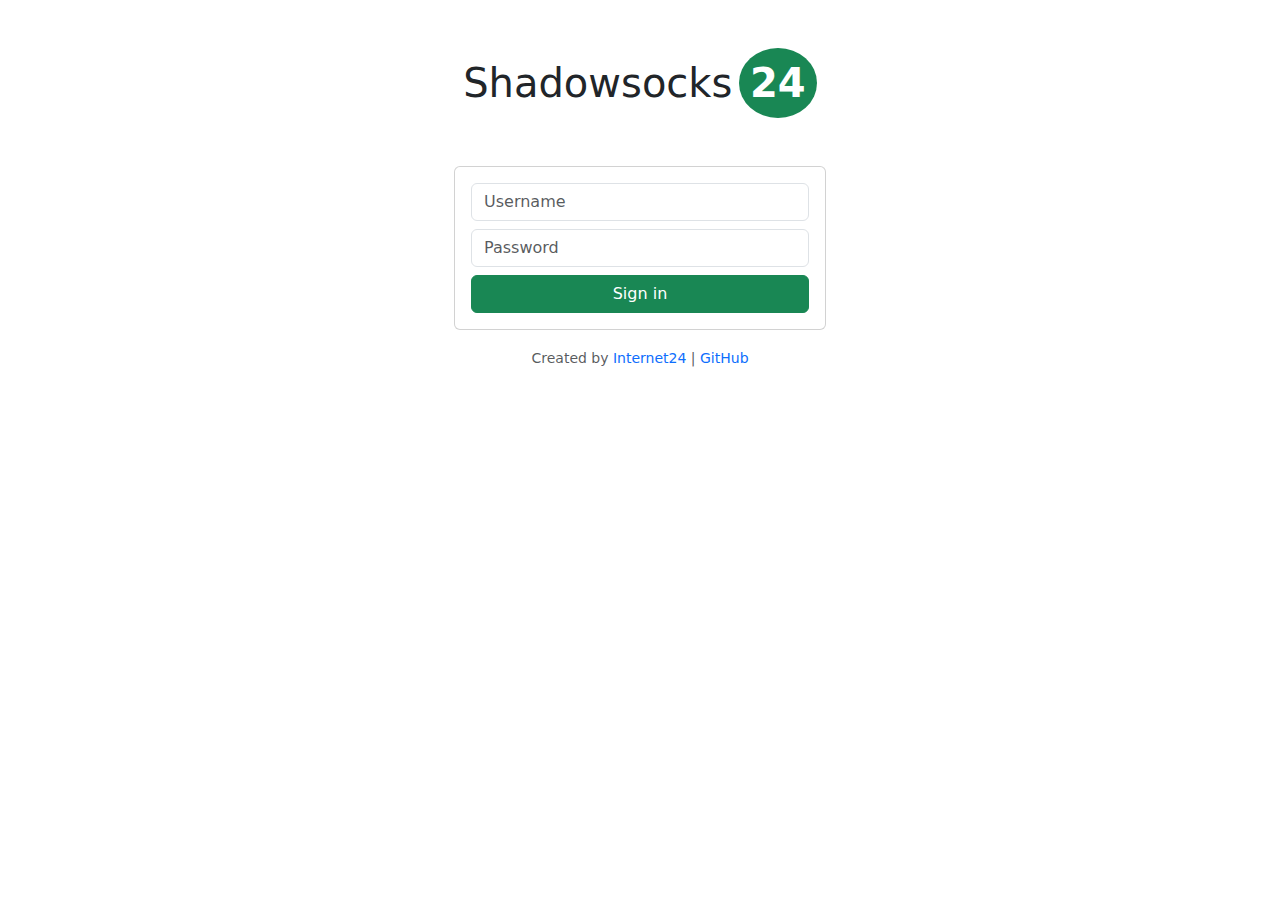
<file: web/index.html>
<!doctype html>
<html lang="en">
<head>
    <meta charset="utf-8">
    <meta name="viewport" content="width=device-width, initial-scale=1">
    <title>Sign in | Shadowsocks24</title>
    <link rel="stylesheet" href="third_party/bootstrap-5.3.0/css/bootstrap.min.css">
    <link rel="stylesheet" href="css/style.css">
    <link rel="icon" href="favicon.ico">
    <link rel="apple-touch-icon" href="favicon.ico">
</head>
<body>

<div class="container py-5 text-center">
    <div class="col col-md-6 col-lg-4 offset-md-3 offset-lg-4">
        <h1>Shadowsocks<span>24</span></h1>
        <div class="card mt-5">
            <div class="card-body text-start">
                <div class="d-grid gap-2">
                    <input type="text" class="form-control" id="username" placeholder="Username" title="Username">
                    <input type="password" class="form-control" id="password" placeholder="Password" title="Password">
                    <input type="button" class="btn btn-success d-block" id="sign-in" value="Sign in">
                </div>
            </div>
        </div>
        <div class="text-muted mt-3">
            <small>
                Created by <a href="https://internet24.github.com" class="text-decoration-none">Internet24</a> |
                <a href="https://github.com/internet24/shadowsocks24" class="text-decoration-none">GitHub</a>
            </small>
        </div>
    </div>
</div>

<script src="third_party/jquery-3.6.3.min.js"></script>
<script src="third_party/bootstrap-5.3.0/js/bootstrap.min.js"></script>
<script src="js/scripts.js"></script>
<script>
    jQuery(function () {
        if (localStorage.getItem("token") != null) {
            window.location = "keys.html"
        }

        $('#sign-in').click(function () {
            let me = $(this)
            me.val('Processing...')
            me.attr('disabled', true)

            $.ajax({
                data: JSON.stringify({
                    "username": $("#username").val(),
                    "password": $("#password").val(),
                }),
                dataType: 'json',
                success: function (response) {
                    localStorage.setItem("token", response['token'])
                    window.location = "keys.html"
                },
                error: function (response) {
                    if (response.status === 401) {
                        me.val('Unauthorized :(')
                    } else {
                        console.log(response)
                        me.val('Internal error!')
                    }

                    setTimeout(function () {
                        me.val('Sign in')
                        me.attr('disabled', false)
                    }, 1500)
                },
                processData: true,
                type: 'POST',
                url: '/v1/sign-in'
            });
        })
    })
</script>

</body>
</html>
</file>
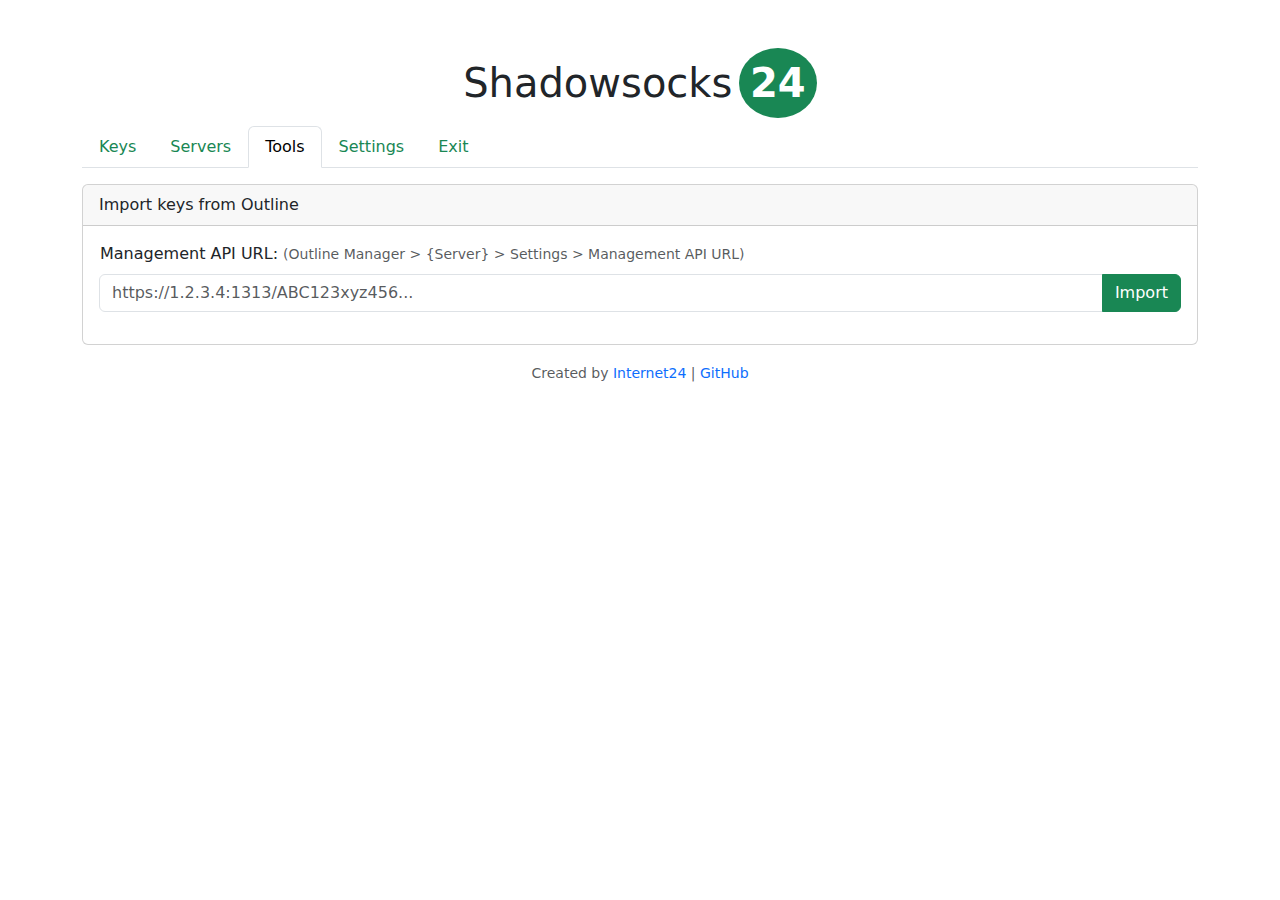
<file: web/tools.html>
<!doctype html>
<html lang="en">
<head>
    <meta charset="utf-8">
    <meta name="viewport" content="width=device-width, initial-scale=1">
    <title>Tools | Shadowsocks24</title>
    <link rel="stylesheet" href="third_party/bootstrap-5.3.0/css/bootstrap.min.css">
    <link rel="stylesheet" href="third_party/tabulator-5.4.3/dist/css/tabulator.min.css">
    <link rel="stylesheet" href="third_party/tabulator-5.4.3/dist/css/tabulator_semanticui.min.css">
    <link rel="stylesheet" href="css/style.css">
    <link rel="icon" href="favicon.ico">
    <link rel="apple-touch-icon" href="favicon.ico">
</head>
<body>

<div class="container py-5 text-center">
    <div class="col">
        <h1>Shadowsocks<span>24</span></h1>

        <ul class="nav nav-tabs mb-3">
            <li class="nav-item">
                <a class="nav-link" href="keys.html">Keys</a>
            </li>
            <li class="nav-item">
                <a class="nav-link" href="servers.html">Servers</a>
            </li>
            <li class="nav-item">
                <a class="nav-link active" aria-current="page" href="tools.html">Tools</a>
            </li>
            <li class="nav-item">
                <a class="nav-link" href="settings.html">Settings</a>
            </li>
            <li class="nav-item">
                <a class="nav-link" href="#" id="sign-out">Exit</a>
            </li>
        </ul>

        <div class="card text-start">
            <div class="card-header">Import keys from Outline</div>
            <div class="card-body">
                <label for="outline-url" class="form-label" style="padding-left: 1px">
                    Management API URL:
                    <small class="text-muted">(Outline Manager > {Server} > Settings > Management API URL)</small>
                </label>
                <div class="input-group mb-3">
                    <input type="text" class="form-control" id="outline-url"
                           placeholder="https://1.2.3.4:1313/ABC123xyz456..."
                           aria-describedby="outline-btn">
                    <button class="btn btn-success" type="button" id="outline-btn">Import</button>
                </div>
            </div>
        </div>

        <div class="text-muted mt-3">
            <small>
                Created by <a href="https://internet24.github.com" class="text-decoration-none">Internet24</a> |
                <a href="https://github.com/internet24/shadowsocks24" class="text-decoration-none">GitHub</a>
            </small>
        </div>
    </div>
</div>

<script src="third_party/jquery-3.6.3.min.js"></script>
<script src="third_party/bootstrap-5.3.0/js/bootstrap.min.js"></script>
<script src="third_party/tabulator-5.4.3/dist/js/tabulator.min.js"></script>
<script src="js/scripts.js"></script>
<script>
    $("#outline-btn").click(function () {
        let me = $(this)
        me.attr('disabled', true)
        me.val('Processing...')

        $.ajax({
            data: JSON.stringify({"url": $("#outline-url").val()}),
            dataType: 'json',
            success: function () {
                window.location = "keys.html"
            },
            error: function (response) {
                checkAuth(response)
                console.log(response)
                me.val('Internal error!')
                setTimeout(function () {
                    me.val('Import')
                    me.attr('disabled', false)
                }, 1500)
            },
            processData: true,
            type: 'POST',
            url: '/v1/tools/outline-import'
        });

    })
</script>

</body>
</html>
</file>
<file: web/css/style.css>
h1 span {
    background: #198754;
    font-weight: bold;
    color: white;
    display: inline-block;
    border-radius: 50%;
    margin-left: 0.4rem;
    padding: 0.7rem;
}

.nav-link:not(.active) {
    color: #198754 !important;
}
</file>
<file: web/third_party/tabulator-5.4.3/dist/css/tabulator.min.css>
.tabulator{position:relative;border:1px solid #999;background-color:#888;font-size:14px;text-align:left;overflow:hidden;-webkit-transform:translateZ(0);-moz-transform:translateZ(0);-ms-transform:translateZ(0);-o-transform:translateZ(0);transform:translateZ(0)}.tabulator[tabulator-layout=fitDataFill] .tabulator-tableholder .tabulator-table{min-width:100%}.tabulator[tabulator-layout=fitDataTable]{display:inline-block}.tabulator.tabulator-block-select{user-select:none}.tabulator .tabulator-header{position:relative;box-sizing:border-box;width:100%;border-bottom:1px solid #999;background-color:#e6e6e6;color:#555;font-weight:700;white-space:nowrap;overflow:hidden;-moz-user-select:none;-khtml-user-select:none;-webkit-user-select:none;-o-user-select:none}.tabulator .tabulator-header.tabulator-header-hidden{display:none}.tabulator .tabulator-header .tabulator-header-contents{position:relative;overflow:hidden}.tabulator .tabulator-header .tabulator-header-contents .tabulator-headers{display:inline-block}.tabulator .tabulator-header .tabulator-col{display:inline-flex;position:relative;box-sizing:border-box;flex-direction:column;justify-content:flex-start;border-right:1px solid #aaa;background:#e6e6e6;text-align:left;vertical-align:bottom;overflow:hidden}.tabulator .tabulator-header .tabulator-col.tabulator-moving{position:absolute;border:1px solid #999;background:#cdcdcd;pointer-events:none}.tabulator .tabulator-header .tabulator-col .tabulator-col-content{box-sizing:border-box;position:relative;padding:4px}.tabulator .tabulator-header .tabulator-col .tabulator-col-content .tabulator-header-popup-button{padding:0 8px}.tabulator .tabulator-header .tabulator-col .tabulator-col-content .tabulator-header-popup-button:hover{cursor:pointer;opacity:.6}.tabulator .tabulator-header .tabulator-col .tabulator-col-content .tabulator-col-title-holder{position:relative}.tabulator .tabulator-header .tabulator-col .tabulator-col-content .tabulator-col-title{box-sizing:border-box;width:100%;white-space:nowrap;overflow:hidden;text-overflow:ellipsis;vertical-align:bottom}.tabulator .tabulator-header .tabulator-col .tabulator-col-content .tabulator-col-title.tabulator-col-title-wrap{white-space:normal;text-overflow:clip}.tabulator .tabulator-header .tabulator-col .tabulator-col-content .tabulator-col-title .tabulator-title-editor{box-sizing:border-box;width:100%;border:1px solid #999;padding:1px;background:#fff}.tabulator .tabulator-header .tabulator-col .tabulator-col-content .tabulator-col-title .tabulator-header-popup-button+.tabulator-title-editor{width:calc(100% - 22px)}.tabulator .tabulator-header .tabulator-col .tabulator-col-content .tabulator-col-sorter{display:flex;align-items:center;position:absolute;top:0;bottom:0;right:4px}.tabulator .tabulator-header .tabulator-col .tabulator-col-content .tabulator-col-sorter .tabulator-arrow{width:0;height:0;border-left:6px solid transparent;border-right:6px solid transparent;border-bottom:6px solid #bbb}.tabulator .tabulator-header .tabulator-col.tabulator-col-group .tabulator-col-group-cols{position:relative;display:flex;border-top:1px solid #aaa;overflow:hidden;margin-right:-1px}.tabulator .tabulator-header .tabulator-col .tabulator-header-filter{position:relative;box-sizing:border-box;margin-top:2px;width:100%;text-align:center}.tabulator .tabulator-header .tabulator-col .tabulator-header-filter textarea{height:auto!important}.tabulator .tabulator-header .tabulator-col .tabulator-header-filter svg{margin-top:3px}.tabulator .tabulator-header .tabulator-col .tabulator-header-filter input::-ms-clear{width:0;height:0}.tabulator .tabulator-header .tabulator-col.tabulator-sortable .tabulator-col-title{padding-right:25px}.tabulator .tabulator-header .tabulator-col.tabulator-sortable.tabulator-col-sorter-element:hover{cursor:pointer;background-color:#cdcdcd}.tabulator .tabulator-header .tabulator-col.tabulator-sortable[aria-sort=none] .tabulator-col-content .tabulator-col-sorter{color:#bbb}.tabulator .tabulator-header .tabulator-col.tabulator-sortable[aria-sort=none] .tabulator-col-content .tabulator-col-sorter.tabulator-col-sorter-element .tabulator-arrow:hover{cursor:pointer;border-bottom:6px solid #555}.tabulator .tabulator-header .tabulator-col.tabulator-sortable[aria-sort=none] .tabulator-col-content .tabulator-col-sorter .tabulator-arrow{border-top:none;border-bottom:6px solid #bbb}.tabulator .tabulator-header .tabulator-col.tabulator-sortable[aria-sort=ascending] .tabulator-col-content .tabulator-col-sorter{color:#666}.tabulator .tabulator-header .tabulator-col.tabulator-sortable[aria-sort=ascending] .tabulator-col-content .tabulator-col-sorter.tabulator-col-sorter-element .tabulator-arrow:hover{cursor:pointer;border-bottom:6px solid #555}.tabulator .tabulator-header .tabulator-col.tabulator-sortable[aria-sort=ascending] .tabulator-col-content .tabulator-col-sorter .tabulator-arrow{border-top:none;border-bottom:6px solid #666}.tabulator .tabulator-header .tabulator-col.tabulator-sortable[aria-sort=descending] .tabulator-col-content .tabulator-col-sorter{color:#666}.tabulator .tabulator-header .tabulator-col.tabulator-sortable[aria-sort=descending] .tabulator-col-content .tabulator-col-sorter.tabulator-col-sorter-element .tabulator-arrow:hover{cursor:pointer;border-top:6px solid #555}.tabulator .tabulator-header .tabulator-col.tabulator-sortable[aria-sort=descending] .tabulator-col-content .tabulator-col-sorter .tabulator-arrow{border-bottom:none;border-top:6px solid #666;color:#666}.tabulator .tabulator-header .tabulator-col.tabulator-col-vertical .tabulator-col-content .tabulator-col-title{writing-mode:vertical-rl;text-orientation:mixed;display:flex;align-items:center;justify-content:center}.tabulator .tabulator-header .tabulator-col.tabulator-col-vertical.tabulator-col-vertical-flip .tabulator-col-title{transform:rotate(180deg)}.tabulator .tabulator-header .tabulator-col.tabulator-col-vertical.tabulator-sortable .tabulator-col-title{padding-right:0;padding-top:20px}.tabulator .tabulator-header .tabulator-col.tabulator-col-vertical.tabulator-sortable.tabulator-col-vertical-flip .tabulator-col-title{padding-right:0;padding-bottom:20px}.tabulator .tabulator-header .tabulator-col.tabulator-col-vertical.tabulator-sortable .tabulator-col-sorter{justify-content:center;left:0;right:0;top:4px;bottom:auto}.tabulator .tabulator-header .tabulator-frozen{position:sticky;left:0;z-index:10}.tabulator .tabulator-header .tabulator-frozen.tabulator-frozen-left{border-right:2px solid #aaa}.tabulator .tabulator-header .tabulator-frozen.tabulator-frozen-right{border-left:2px solid #aaa}.tabulator .tabulator-header .tabulator-calcs-holder{box-sizing:border-box;min-width:600%;background:#f3f3f3!important;border-top:1px solid #aaa;border-bottom:1px solid #aaa}.tabulator .tabulator-header .tabulator-calcs-holder .tabulator-row{background:#f3f3f3!important}.tabulator .tabulator-header .tabulator-calcs-holder .tabulator-row .tabulator-col-resize-handle{display:none}.tabulator .tabulator-header .tabulator-frozen-rows-holder{min-width:600%}.tabulator .tabulator-header .tabulator-frozen-rows-holder:empty{display:none}.tabulator .tabulator-tableholder{position:relative;width:100%;white-space:nowrap;overflow:auto;-webkit-overflow-scrolling:touch}.tabulator .tabulator-tableholder:focus{outline:none}.tabulator .tabulator-tableholder .tabulator-placeholder{box-sizing:border-box;display:flex;align-items:center;justify-content:center;width:100%}.tabulator .tabulator-tableholder .tabulator-placeholder[tabulator-render-mode=virtual]{min-height:100%;min-width:100%}.tabulator .tabulator-tableholder .tabulator-placeholder .tabulator-placeholder-contents{display:inline-block;text-align:center;padding:10px;color:#ccc;font-weight:700;font-size:20px;white-space:normal}.tabulator .tabulator-tableholder .tabulator-table{position:relative;display:inline-block;background-color:#fff;white-space:nowrap;overflow:visible;color:#333}.tabulator .tabulator-tableholder .tabulator-table .tabulator-row.tabulator-calcs{font-weight:700;background:#e2e2e2!important}.tabulator .tabulator-tableholder .tabulator-table .tabulator-row.tabulator-calcs.tabulator-calcs-top{border-bottom:2px solid #aaa}.tabulator .tabulator-tableholder .tabulator-table .tabulator-row.tabulator-calcs.tabulator-calcs-bottom{border-top:2px solid #aaa}.tabulator .tabulator-footer{border-top:1px solid #999;background-color:#e6e6e6;color:#555;font-weight:700;white-space:nowrap;user-select:none;-moz-user-select:none;-khtml-user-select:none;-webkit-user-select:none;-o-user-select:none}.tabulator .tabulator-footer .tabulator-footer-contents{display:flex;flex-direction:row;align-items:center;justify-content:space-between;padding:5px 10px}.tabulator .tabulator-footer .tabulator-footer-contents:empty{display:none}.tabulator .tabulator-footer .tabulator-calcs-holder{box-sizing:border-box;width:100%;text-align:left;background:#f3f3f3!important;border-bottom:1px solid #aaa;border-top:1px solid #aaa;overflow:hidden}.tabulator .tabulator-footer .tabulator-calcs-holder .tabulator-row{display:inline-block;background:#f3f3f3!important}.tabulator .tabulator-footer .tabulator-calcs-holder .tabulator-row .tabulator-col-resize-handle{display:none}.tabulator .tabulator-footer .tabulator-calcs-holder:only-child{margin-bottom:-5px;border-bottom:none}.tabulator .tabulator-footer>*+.tabulator-page-counter{margin-left:10px}.tabulator .tabulator-footer .tabulator-page-counter{font-weight:400}.tabulator .tabulator-footer .tabulator-paginator{flex:1;text-align:right;color:#555;font-family:inherit;font-weight:inherit;font-size:inherit}.tabulator .tabulator-footer .tabulator-page-size{display:inline-block;margin:0 5px;padding:2px 5px;border:1px solid #aaa;border-radius:3px}.tabulator .tabulator-footer .tabulator-pages{margin:0 7px}.tabulator .tabulator-footer .tabulator-page{display:inline-block;margin:0 2px;padding:2px 5px;border:1px solid #aaa;border-radius:3px;background:hsla(0,0%,100%,.2)}.tabulator .tabulator-footer .tabulator-page.active{color:#d00}.tabulator .tabulator-footer .tabulator-page:disabled{opacity:.5}.tabulator .tabulator-footer .tabulator-page:not(.disabled):hover{cursor:pointer;background:rgba(0,0,0,.2);color:#fff}.tabulator .tabulator-col-resize-handle{position:relative;display:inline-block;width:6px;margin-left:-3px;margin-right:-3px;z-index:10;vertical-align:middle}.tabulator .tabulator-col-resize-handle:hover{cursor:ew-resize}.tabulator .tabulator-col-resize-handle:last-of-type{width:3px;margin-right:0}.tabulator .tabulator-alert{position:absolute;display:flex;align-items:center;top:0;left:0;z-index:100;height:100%;width:100%;background:rgba(0,0,0,.4);text-align:center}.tabulator .tabulator-alert .tabulator-alert-msg{display:inline-block;margin:0 auto;padding:10px 20px;border-radius:10px;background:#fff;font-weight:700;font-size:16px}.tabulator .tabulator-alert .tabulator-alert-msg.tabulator-alert-state-msg{border:4px solid #333;color:#000}.tabulator .tabulator-alert .tabulator-alert-msg.tabulator-alert-state-error{border:4px solid #d00;color:#590000}.tabulator-row{position:relative;box-sizing:border-box;min-height:22px;background-color:#fff}.tabulator-row.tabulator-row-even{background-color:#efefef}.tabulator-row.tabulator-selectable:hover{background-color:#bbb;cursor:pointer}.tabulator-row.tabulator-selected{background-color:#9abcea}.tabulator-row.tabulator-selected:hover{background-color:#769bcc;cursor:pointer}.tabulator-row.tabulator-row-moving{border:1px solid #000;background:#fff}.tabulator-row.tabulator-moving{position:absolute;border-top:1px solid #aaa;border-bottom:1px solid #aaa;pointer-events:none;z-index:15}.tabulator-row .tabulator-row-resize-handle{position:absolute;right:0;bottom:0;left:0;height:5px}.tabulator-row .tabulator-row-resize-handle.prev{top:0;bottom:auto}.tabulator-row .tabulator-row-resize-handle:hover{cursor:ns-resize}.tabulator-row .tabulator-responsive-collapse{box-sizing:border-box;padding:5px;border-top:1px solid #aaa;border-bottom:1px solid #aaa}.tabulator-row .tabulator-responsive-collapse:empty{display:none}.tabulator-row .tabulator-responsive-collapse table{font-size:14px}.tabulator-row .tabulator-responsive-collapse table tr td{position:relative}.tabulator-row .tabulator-responsive-collapse table tr td:first-of-type{padding-right:10px}.tabulator-row .tabulator-cell{display:inline-block;position:relative;box-sizing:border-box;padding:4px;border-right:1px solid #aaa;vertical-align:middle;white-space:nowrap;overflow:hidden;text-overflow:ellipsis}.tabulator-row .tabulator-cell.tabulator-frozen{display:inline-block;position:sticky;left:0;background-color:inherit;z-index:10}.tabulator-row .tabulator-cell.tabulator-frozen.tabulator-frozen-left{border-right:2px solid #aaa}.tabulator-row .tabulator-cell.tabulator-frozen.tabulator-frozen-right{border-left:2px solid #aaa}.tabulator-row .tabulator-cell.tabulator-editing{border:1px solid #1d68cd;outline:none;padding:0}.tabulator-row .tabulator-cell.tabulator-editing input,.tabulator-row .tabulator-cell.tabulator-editing select{border:1px;background:transparent;outline:none}.tabulator-row .tabulator-cell.tabulator-validation-fail{border:1px solid #d00}.tabulator-row .tabulator-cell.tabulator-validation-fail input,.tabulator-row .tabulator-cell.tabulator-validation-fail select{border:1px;background:transparent;color:#d00}.tabulator-row .tabulator-cell.tabulator-row-handle{display:inline-flex;align-items:center;justify-content:center;-moz-user-select:none;-khtml-user-select:none;-webkit-user-select:none;-o-user-select:none}.tabulator-row .tabulator-cell.tabulator-row-handle .tabulator-row-handle-box{width:80%}.tabulator-row .tabulator-cell.tabulator-row-handle .tabulator-row-handle-box .tabulator-row-handle-bar{width:100%;height:3px;margin-top:2px;background:#666}.tabulator-row .tabulator-cell .tabulator-data-tree-branch{display:inline-block;vertical-align:middle;height:9px;width:7px;margin-top:-9px;margin-right:5px;border-bottom-left-radius:1px;border-left:2px solid #aaa;border-bottom:2px solid #aaa}.tabulator-row .tabulator-cell .tabulator-data-tree-control{display:inline-flex;justify-content:center;align-items:center;vertical-align:middle;height:11px;width:11px;margin-right:5px;border:1px solid #333;border-radius:2px;background:rgba(0,0,0,.1);overflow:hidden}.tabulator-row .tabulator-cell .tabulator-data-tree-control:hover{cursor:pointer;background:rgba(0,0,0,.2)}.tabulator-row .tabulator-cell .tabulator-data-tree-control .tabulator-data-tree-control-collapse{display:inline-block;position:relative;height:7px;width:1px;background:transparent}.tabulator-row .tabulator-cell .tabulator-data-tree-control .tabulator-data-tree-control-collapse:after{position:absolute;content:"";left:-3px;top:3px;height:1px;width:7px;background:#333}.tabulator-row .tabulator-cell .tabulator-data-tree-control .tabulator-data-tree-control-expand{display:inline-block;position:relative;height:7px;width:1px;background:#333}.tabulator-row .tabulator-cell .tabulator-data-tree-control .tabulator-data-tree-control-expand:after{position:absolute;content:"";left:-3px;top:3px;height:1px;width:7px;background:#333}.tabulator-row .tabulator-cell .tabulator-responsive-collapse-toggle{display:inline-flex;align-items:center;justify-content:center;-moz-user-select:none;-khtml-user-select:none;-webkit-user-select:none;-o-user-select:none;height:15px;width:15px;border-radius:20px;background:#666;color:#fff;font-weight:700;font-size:1.1em}.tabulator-row .tabulator-cell .tabulator-responsive-collapse-toggle:hover{opacity:.7;cursor:pointer}.tabulator-row .tabulator-cell .tabulator-responsive-collapse-toggle.open .tabulator-responsive-collapse-toggle-close{display:initial}.tabulator-row .tabulator-cell .tabulator-responsive-collapse-toggle.open .tabulator-responsive-collapse-toggle-open{display:none}.tabulator-row .tabulator-cell .tabulator-responsive-collapse-toggle svg{stroke:#fff}.tabulator-row .tabulator-cell .tabulator-responsive-collapse-toggle .tabulator-responsive-collapse-toggle-close{display:none}.tabulator-row .tabulator-cell .tabulator-traffic-light{display:inline-block;height:14px;width:14px;border-radius:14px}.tabulator-row.tabulator-group{box-sizing:border-box;border-bottom:1px solid #999;border-right:1px solid #aaa;border-top:1px solid #999;padding:5px 5px 5px 10px;background:#ccc;font-weight:700;min-width:100%}.tabulator-row.tabulator-group:hover{cursor:pointer;background-color:rgba(0,0,0,.1)}.tabulator-row.tabulator-group.tabulator-group-visible .tabulator-arrow{margin-right:10px;border-left:6px solid transparent;border-right:6px solid transparent;border-top:6px solid #666;border-bottom:0}.tabulator-row.tabulator-group.tabulator-group-level-1{padding-left:30px}.tabulator-row.tabulator-group.tabulator-group-level-2{padding-left:50px}.tabulator-row.tabulator-group.tabulator-group-level-3{padding-left:70px}.tabulator-row.tabulator-group.tabulator-group-level-4{padding-left:90px}.tabulator-row.tabulator-group.tabulator-group-level-5{padding-left:110px}.tabulator-row.tabulator-group .tabulator-group-toggle{display:inline-block}.tabulator-row.tabulator-group .tabulator-arrow{display:inline-block;width:0;height:0;margin-right:16px;border-top:6px solid transparent;border-bottom:6px solid transparent;border-right:0;border-left:6px solid #666;vertical-align:middle}.tabulator-row.tabulator-group span{margin-left:10px;color:#d00}.tabulator-popup-container{position:absolute;display:inline-block;box-sizing:border-box;background:#fff;border:1px solid #aaa;box-shadow:0 0 5px 0 rgba(0,0,0,.2);font-size:14px;overflow-y:auto;-webkit-overflow-scrolling:touch;z-index:10000}.tabulator-popup{padding:5px;border-radius:3px}.tabulator-tooltip{max-width:Min(500px,100%);padding:3px 5px;border-radius:2px;box-shadow:none;font-size:12px;pointer-events:none}.tabulator-menu .tabulator-menu-item{position:relative;box-sizing:border-box;padding:5px 10px;user-select:none}.tabulator-menu .tabulator-menu-item.tabulator-menu-item-disabled{opacity:.5}.tabulator-menu .tabulator-menu-item:not(.tabulator-menu-item-disabled):hover{cursor:pointer;background:#efefef}.tabulator-menu .tabulator-menu-item.tabulator-menu-item-submenu{padding-right:25px}.tabulator-menu .tabulator-menu-item.tabulator-menu-item-submenu:after{display:inline-block;position:absolute;top:calc(5px + .4em);right:10px;height:7px;width:7px;content:"";border-color:#aaa;border-style:solid;border-width:1px 1px 0 0;vertical-align:top;transform:rotate(45deg)}.tabulator-menu .tabulator-menu-separator{border-top:1px solid #aaa}.tabulator-edit-list{max-height:200px;font-size:14px;overflow-y:auto;-webkit-overflow-scrolling:touch}.tabulator-edit-list .tabulator-edit-list-item{padding:4px;color:#333;outline:none}.tabulator-edit-list .tabulator-edit-list-item.active{color:#fff;background:#1d68cd}.tabulator-edit-list .tabulator-edit-list-item.active.focused{outline:1px solid hsla(0,0%,100%,.5)}.tabulator-edit-list .tabulator-edit-list-item.focused{outline:1px solid #1d68cd}.tabulator-edit-list .tabulator-edit-list-item:hover{cursor:pointer;color:#fff;background:#1d68cd}.tabulator-edit-list .tabulator-edit-list-placeholder{padding:4px;color:#333;text-align:center}.tabulator-edit-list .tabulator-edit-list-group{border-bottom:1px solid #aaa;padding:6px 4px 4px;color:#333;font-weight:700}.tabulator-edit-list .tabulator-edit-list-group.tabulator-edit-list-group-level-2,.tabulator-edit-list .tabulator-edit-list-item.tabulator-edit-list-group-level-2{padding-left:12px}.tabulator-edit-list .tabulator-edit-list-group.tabulator-edit-list-group-level-3,.tabulator-edit-list .tabulator-edit-list-item.tabulator-edit-list-group-level-3{padding-left:20px}.tabulator-edit-list .tabulator-edit-list-group.tabulator-edit-list-group-level-4,.tabulator-edit-list .tabulator-edit-list-item.tabulator-edit-list-group-level-4{padding-left:28px}.tabulator-edit-list .tabulator-edit-list-group.tabulator-edit-list-group-level-5,.tabulator-edit-list .tabulator-edit-list-item.tabulator-edit-list-group-level-5{padding-left:36px}.tabulator.tabulator-ltr{direction:ltr}.tabulator.tabulator-rtl{text-align:initial;direction:rtl}.tabulator.tabulator-rtl .tabulator-header .tabulator-col{text-align:initial;border-left:1px solid #aaa;border-right:initial}.tabulator.tabulator-rtl .tabulator-header .tabulator-col.tabulator-col-group .tabulator-col-group-cols{margin-right:0;margin-left:-1px}.tabulator.tabulator-rtl .tabulator-header .tabulator-col.tabulator-sortable .tabulator-col-title{padding-right:0;padding-left:25px}.tabulator.tabulator-rtl .tabulator-header .tabulator-col .tabulator-col-content .tabulator-col-sorter{left:8px;right:auto}.tabulator.tabulator-rtl .tabulator-row .tabulator-cell{border-right:initial;border-left:1px solid #aaa}.tabulator.tabulator-rtl .tabulator-row .tabulator-cell .tabulator-data-tree-branch{margin-right:0;margin-left:5px;border-bottom-left-radius:0;border-bottom-right-radius:1px;border-left:initial;border-right:2px solid #aaa}.tabulator.tabulator-rtl .tabulator-row .tabulator-cell .tabulator-data-tree-control{margin-right:0;margin-left:5px}.tabulator.tabulator-rtl .tabulator-row .tabulator-cell.tabulator-frozen.tabulator-frozen-left{border-left:2px solid #aaa}.tabulator.tabulator-rtl .tabulator-row .tabulator-cell.tabulator-frozen.tabulator-frozen-right{border-right:2px solid #aaa}.tabulator.tabulator-rtl .tabulator-row .tabulator-col-resize-handle:last-of-type{width:3px;margin-left:0;margin-right:-3px}.tabulator.tabulator-rtl .tabulator-footer .tabulator-calcs-holder{text-align:initial}.tabulator-print-fullscreen{position:absolute;top:0;bottom:0;left:0;right:0;z-index:10000}body.tabulator-print-fullscreen-hide>:not(.tabulator-print-fullscreen){display:none!important}.tabulator-print-table{border-collapse:collapse}.tabulator-print-table .tabulator-data-tree-branch{display:inline-block;vertical-align:middle;height:9px;width:7px;margin-top:-9px;margin-right:5px;border-bottom-left-radius:1px;border-left:2px solid #aaa;border-bottom:2px solid #aaa}.tabulator-print-table .tabulator-print-table-group{box-sizing:border-box;border-bottom:1px solid #999;border-right:1px solid #aaa;border-top:1px solid #999;padding:5px 5px 5px 10px;background:#ccc;font-weight:700;min-width:100%}.tabulator-print-table .tabulator-print-table-group:hover{cursor:pointer;background-color:rgba(0,0,0,.1)}.tabulator-print-table .tabulator-print-table-group.tabulator-group-visible .tabulator-arrow{margin-right:10px;border-left:6px solid transparent;border-right:6px solid transparent;border-top:6px solid #666;border-bottom:0}.tabulator-print-table .tabulator-print-table-group.tabulator-group-level-1 td{padding-left:30px!important}.tabulator-print-table .tabulator-print-table-group.tabulator-group-level-2 td{padding-left:50px!important}.tabulator-print-table .tabulator-print-table-group.tabulator-group-level-3 td{padding-left:70px!important}.tabulator-print-table .tabulator-print-table-group.tabulator-group-level-4 td{padding-left:90px!important}.tabulator-print-table .tabulator-print-table-group.tabulator-group-level-5 td{padding-left:110px!important}.tabulator-print-table .tabulator-print-table-group .tabulator-group-toggle{display:inline-block}.tabulator-print-table .tabulator-print-table-group .tabulator-arrow{display:inline-block;width:0;height:0;margin-right:16px;border-top:6px solid transparent;border-bottom:6px solid transparent;border-right:0;border-left:6px solid #666;vertical-align:middle}.tabulator-print-table .tabulator-print-table-group span{margin-left:10px;color:#d00}.tabulator-print-table .tabulator-data-tree-control{display:inline-flex;justify-content:center;align-items:center;vertical-align:middle;height:11px;width:11px;margin-right:5px;border:1px solid #333;border-radius:2px;background:rgba(0,0,0,.1);overflow:hidden}.tabulator-print-table .tabulator-data-tree-control:hover{cursor:pointer;background:rgba(0,0,0,.2)}.tabulator-print-table .tabulator-data-tree-control .tabulator-data-tree-control-collapse{display:inline-block;position:relative;height:7px;width:1px;background:transparent}.tabulator-print-table .tabulator-data-tree-control .tabulator-data-tree-control-collapse:after{position:absolute;content:"";left:-3px;top:3px;height:1px;width:7px;background:#333}.tabulator-print-table .tabulator-data-tree-control .tabulator-data-tree-control-expand{display:inline-block;position:relative;height:7px;width:1px;background:#333}.tabulator-print-table .tabulator-data-tree-control .tabulator-data-tree-control-expand:after{position:absolute;content:"";left:-3px;top:3px;height:1px;width:7px;background:#333}
/*# sourceMappingURL=tabulator.min.css.map */
</file>
<file: web/third_party/tabulator-5.4.3/dist/css/tabulator_semanticui.min.css>
.tabulator{position:relative;background-color:#fff;font-size:14px;text-align:left;overflow:hidden;-webkit-transform:translateZ(0);-moz-transform:translateZ(0);-ms-transform:translateZ(0);-o-transform:translateZ(0);transform:translateZ(0)}.tabulator[tabulator-layout=fitDataFill] .tabulator-tableholder .tabulator-table{min-width:100%}.tabulator[tabulator-layout=fitDataTable]{display:inline-block}.tabulator.tabulator-block-select{user-select:none}.tabulator .tabulator-header{position:relative;box-sizing:border-box;width:100%;border-bottom:1px solid #999;white-space:nowrap;overflow:hidden;-moz-user-select:none;-khtml-user-select:none;-webkit-user-select:none;-o-user-select:none}.tabulator .tabulator-header.tabulator-header-hidden{display:none}.tabulator .tabulator-header .tabulator-header-contents{position:relative;overflow:hidden}.tabulator .tabulator-header .tabulator-header-contents .tabulator-headers{display:inline-block}.tabulator .tabulator-header .tabulator-col{display:inline-flex;position:relative;box-sizing:border-box;flex-direction:column;justify-content:flex-start;border-right:1px solid #ddd;background:#f9fafb;text-align:left;vertical-align:bottom;overflow:hidden}.tabulator .tabulator-header .tabulator-col.tabulator-moving{position:absolute;border:1px solid #999;background:#dae1e7;pointer-events:none}.tabulator .tabulator-header .tabulator-col .tabulator-col-content{box-sizing:border-box;position:relative;padding:4px}.tabulator .tabulator-header .tabulator-col .tabulator-col-content .tabulator-header-popup-button{padding:0 8px}.tabulator .tabulator-header .tabulator-col .tabulator-col-content .tabulator-header-popup-button:hover{cursor:pointer;opacity:.6}.tabulator .tabulator-header .tabulator-col .tabulator-col-content .tabulator-col-title-holder{position:relative}.tabulator .tabulator-header .tabulator-col .tabulator-col-content .tabulator-col-title{box-sizing:border-box;width:100%;white-space:nowrap;overflow:hidden;text-overflow:ellipsis;vertical-align:bottom}.tabulator .tabulator-header .tabulator-col .tabulator-col-content .tabulator-col-title.tabulator-col-title-wrap{white-space:normal;text-overflow:clip}.tabulator .tabulator-header .tabulator-col .tabulator-col-content .tabulator-col-title .tabulator-title-editor{box-sizing:border-box;width:100%;border:1px solid #999;padding:1px;background:#fff}.tabulator .tabulator-header .tabulator-col .tabulator-col-content .tabulator-col-title .tabulator-header-popup-button+.tabulator-title-editor{width:calc(100% - 22px)}.tabulator .tabulator-header .tabulator-col .tabulator-col-content .tabulator-col-sorter{display:flex;align-items:center;position:absolute;top:0;bottom:0;right:4px}.tabulator .tabulator-header .tabulator-col .tabulator-col-content .tabulator-col-sorter .tabulator-arrow{width:0;height:0;border-left:6px solid transparent;border-right:6px solid transparent;border-bottom:6px solid #bbb}.tabulator .tabulator-header .tabulator-col.tabulator-col-group .tabulator-col-group-cols{position:relative;display:flex;border-top:1px solid #ddd;overflow:hidden;margin-right:-1px}.tabulator .tabulator-header .tabulator-col .tabulator-header-filter{position:relative;box-sizing:border-box;margin-top:2px;width:100%;text-align:center}.tabulator .tabulator-header .tabulator-col .tabulator-header-filter textarea{height:auto!important}.tabulator .tabulator-header .tabulator-col .tabulator-header-filter svg{margin-top:3px}.tabulator .tabulator-header .tabulator-col .tabulator-header-filter input::-ms-clear{width:0;height:0}.tabulator .tabulator-header .tabulator-col.tabulator-sortable .tabulator-col-title{padding-right:25px}.tabulator .tabulator-header .tabulator-col.tabulator-sortable.tabulator-col-sorter-element:hover{cursor:pointer;background-color:#dae1e7}.tabulator .tabulator-header .tabulator-col.tabulator-sortable[aria-sort=none] .tabulator-col-content .tabulator-col-sorter{color:#bbb}.tabulator .tabulator-header .tabulator-col.tabulator-sortable[aria-sort=none] .tabulator-col-content .tabulator-col-sorter.tabulator-col-sorter-element .tabulator-arrow:hover{cursor:pointer;border-bottom:6px solid #555}.tabulator .tabulator-header .tabulator-col.tabulator-sortable[aria-sort=none] .tabulator-col-content .tabulator-col-sorter .tabulator-arrow{border-top:none;border-bottom:6px solid #bbb}.tabulator .tabulator-header .tabulator-col.tabulator-sortable[aria-sort=ascending] .tabulator-col-content .tabulator-col-sorter{color:#666}.tabulator .tabulator-header .tabulator-col.tabulator-sortable[aria-sort=ascending] .tabulator-col-content .tabulator-col-sorter.tabulator-col-sorter-element .tabulator-arrow:hover{cursor:pointer;border-bottom:6px solid #555}.tabulator .tabulator-header .tabulator-col.tabulator-sortable[aria-sort=ascending] .tabulator-col-content .tabulator-col-sorter .tabulator-arrow{border-top:none;border-bottom:6px solid #666}.tabulator .tabulator-header .tabulator-col.tabulator-sortable[aria-sort=descending] .tabulator-col-content .tabulator-col-sorter{color:#666}.tabulator .tabulator-header .tabulator-col.tabulator-sortable[aria-sort=descending] .tabulator-col-content .tabulator-col-sorter.tabulator-col-sorter-element .tabulator-arrow:hover{cursor:pointer;border-top:6px solid #555}.tabulator .tabulator-header .tabulator-col.tabulator-sortable[aria-sort=descending] .tabulator-col-content .tabulator-col-sorter .tabulator-arrow{border-bottom:none;border-top:6px solid #666;color:#666}.tabulator .tabulator-header .tabulator-col.tabulator-col-vertical .tabulator-col-content .tabulator-col-title{writing-mode:vertical-rl;text-orientation:mixed;display:flex;align-items:center;justify-content:center}.tabulator .tabulator-header .tabulator-col.tabulator-col-vertical.tabulator-col-vertical-flip .tabulator-col-title{transform:rotate(180deg)}.tabulator .tabulator-header .tabulator-col.tabulator-col-vertical.tabulator-sortable .tabulator-col-title{padding-right:0;padding-top:20px}.tabulator .tabulator-header .tabulator-col.tabulator-col-vertical.tabulator-sortable.tabulator-col-vertical-flip .tabulator-col-title{padding-right:0;padding-bottom:20px}.tabulator .tabulator-header .tabulator-col.tabulator-col-vertical.tabulator-sortable .tabulator-col-sorter{justify-content:center;left:0;right:0;top:4px;bottom:auto}.tabulator .tabulator-header .tabulator-frozen{position:sticky;left:0;z-index:10}.tabulator .tabulator-header .tabulator-frozen.tabulator-frozen-left{border-right:2px solid #ddd}.tabulator .tabulator-header .tabulator-frozen.tabulator-frozen-right{border-left:2px solid #ddd}.tabulator .tabulator-header .tabulator-calcs-holder{box-sizing:border-box;min-width:600%;background:#fff!important;border-top:1px solid #ddd;border-bottom:1px solid #ddd}.tabulator .tabulator-header .tabulator-calcs-holder .tabulator-row{background:#fff!important}.tabulator .tabulator-header .tabulator-calcs-holder .tabulator-row .tabulator-col-resize-handle{display:none}.tabulator .tabulator-header .tabulator-frozen-rows-holder{min-width:600%}.tabulator .tabulator-header .tabulator-frozen-rows-holder:empty{display:none}.tabulator .tabulator-tableholder{position:relative;width:100%;white-space:nowrap;overflow:auto;-webkit-overflow-scrolling:touch}.tabulator .tabulator-tableholder:focus{outline:none}.tabulator .tabulator-tableholder .tabulator-placeholder{box-sizing:border-box;display:flex;align-items:center;justify-content:center;width:100%}.tabulator .tabulator-tableholder .tabulator-placeholder[tabulator-render-mode=virtual]{min-height:100%;min-width:100%}.tabulator .tabulator-tableholder .tabulator-placeholder .tabulator-placeholder-contents{display:inline-block;text-align:center;padding:10px;color:#ccc;font-weight:700;font-size:20px;white-space:normal}.tabulator .tabulator-tableholder .tabulator-table{position:relative;display:inline-block;background-color:#fff;white-space:nowrap;overflow:visible;color:#333}.tabulator .tabulator-tableholder .tabulator-table .tabulator-row.tabulator-calcs{font-weight:700;background:#e2e2e2!important}.tabulator .tabulator-footer{border-top:1px solid #999;background-color:#fff;color:#555;font-weight:700;white-space:nowrap;user-select:none;-moz-user-select:none;-khtml-user-select:none;-webkit-user-select:none;-o-user-select:none}.tabulator .tabulator-footer .tabulator-footer-contents{display:flex;flex-direction:row;align-items:center;justify-content:space-between;padding:5px 10px}.tabulator .tabulator-footer .tabulator-footer-contents:empty{display:none}.tabulator .tabulator-footer .tabulator-calcs-holder{box-sizing:border-box;width:100%;text-align:left;border-bottom:1px solid #ddd;border-top:1px solid #ddd;overflow:hidden}.tabulator .tabulator-footer .tabulator-calcs-holder .tabulator-row{display:inline-block}.tabulator .tabulator-footer .tabulator-calcs-holder .tabulator-row .tabulator-col-resize-handle{display:none}.tabulator .tabulator-footer .tabulator-calcs-holder:only-child{margin-bottom:-5px}.tabulator .tabulator-footer>*+.tabulator-page-counter{margin-left:10px}.tabulator .tabulator-footer .tabulator-page-counter{font-weight:400}.tabulator .tabulator-footer .tabulator-paginator{flex:1;text-align:right;color:#555;font-family:inherit;font-weight:inherit;font-size:inherit}.tabulator .tabulator-footer .tabulator-page-size{display:inline-block;margin:0 5px;padding:2px 5px;border:1px solid #aaa;border-radius:3px}.tabulator .tabulator-footer .tabulator-pages{margin:0 7px}.tabulator .tabulator-footer .tabulator-page{display:inline-block;margin:0 2px;padding:2px 5px;border:1px solid #aaa;border-radius:3px;background:hsla(0,0%,100%,.2)}.tabulator .tabulator-footer .tabulator-page.active{color:#d00}.tabulator .tabulator-footer .tabulator-page:disabled{opacity:.5}.tabulator .tabulator-footer .tabulator-page:not(.disabled):hover{cursor:pointer;background:rgba(0,0,0,.2);color:#fff}.tabulator .tabulator-col-resize-handle{position:relative;display:inline-block;width:6px;margin-left:-3px;margin-right:-3px;z-index:10;vertical-align:middle}.tabulator .tabulator-col-resize-handle:hover{cursor:ew-resize}.tabulator .tabulator-col-resize-handle:last-of-type{width:3px;margin-right:0}.tabulator .tabulator-alert{position:absolute;display:flex;align-items:center;top:0;left:0;z-index:100;height:100%;width:100%;background:rgba(0,0,0,.4);text-align:center}.tabulator .tabulator-alert .tabulator-alert-msg{display:inline-block;margin:0 auto;padding:10px 20px;border-radius:10px;background:#fff;font-weight:700;font-size:16px}.tabulator .tabulator-alert .tabulator-alert-msg.tabulator-alert-state-msg{border:4px solid #333;color:#000}.tabulator .tabulator-alert .tabulator-alert-msg.tabulator-alert-state-error{border:4px solid #d00;color:#590000}.tabulator-row{position:relative;box-sizing:border-box;min-height:22px;background-color:#fff}.tabulator-row.tabulator-row-even{background-color:#efefef}.tabulator-row.tabulator-selectable:hover{background-color:#bbb;cursor:pointer}.tabulator-row.tabulator-selected{background-color:#9abcea}.tabulator-row.tabulator-selected:hover{background-color:#769bcc}.tabulator-row.tabulator-row-moving{border:1px solid #000;background:#fff}.tabulator-row.tabulator-moving{position:absolute;border-top:1px solid #ddd;border-bottom:1px solid #ddd;pointer-events:none;z-index:15}.tabulator-row .tabulator-row-resize-handle{position:absolute;right:0;bottom:0;left:0;height:5px}.tabulator-row .tabulator-row-resize-handle.prev{top:0;bottom:auto}.tabulator-row .tabulator-row-resize-handle:hover{cursor:ns-resize}.tabulator-row .tabulator-responsive-collapse{box-sizing:border-box;padding:5px;border-top:1px solid #ddd;border-bottom:1px solid #ddd}.tabulator-row .tabulator-responsive-collapse:empty{display:none}.tabulator-row .tabulator-responsive-collapse table{font-size:14px}.tabulator-row .tabulator-responsive-collapse table tr td{position:relative}.tabulator-row .tabulator-responsive-collapse table tr td:first-of-type{padding-right:10px}.tabulator-row .tabulator-cell{display:inline-block;position:relative;box-sizing:border-box;padding:4px;border-right:1px solid #ddd;white-space:nowrap;overflow:hidden;text-overflow:ellipsis}.tabulator-row .tabulator-cell.tabulator-frozen{display:inline-block;position:sticky;left:0;background-color:inherit;z-index:10}.tabulator-row .tabulator-cell.tabulator-frozen.tabulator-frozen-left{border-right:2px solid #ddd}.tabulator-row .tabulator-cell.tabulator-frozen.tabulator-frozen-right{border-left:2px solid #ddd}.tabulator-row .tabulator-cell.tabulator-editing{border:1px solid #1d68cd;outline:none;padding:0}.tabulator-row .tabulator-cell.tabulator-editing input,.tabulator-row .tabulator-cell.tabulator-editing select{border:1px;background:transparent;outline:none}.tabulator-row .tabulator-cell.tabulator-validation-fail{border:1px solid #db2828}.tabulator-row .tabulator-cell.tabulator-validation-fail input,.tabulator-row .tabulator-cell.tabulator-validation-fail select{border:1px;background:transparent;color:#db2828}.tabulator-row .tabulator-cell.tabulator-row-handle{display:inline-flex;align-items:center;justify-content:center;-moz-user-select:none;-khtml-user-select:none;-webkit-user-select:none;-o-user-select:none}.tabulator-row .tabulator-cell.tabulator-row-handle .tabulator-row-handle-box{width:80%}.tabulator-row .tabulator-cell.tabulator-row-handle .tabulator-row-handle-box .tabulator-row-handle-bar{width:100%;height:3px;margin-top:2px;background:#666}.tabulator-row .tabulator-cell .tabulator-data-tree-branch{display:inline-block;vertical-align:middle;height:9px;width:7px;margin-top:-9px;margin-right:5px;border-bottom-left-radius:1px;border-left:2px solid #ddd;border-bottom:2px solid #ddd}.tabulator-row .tabulator-cell .tabulator-data-tree-control{display:inline-flex;justify-content:center;align-items:center;vertical-align:middle;height:11px;width:11px;margin-right:5px;border:1px solid #333;border-radius:2px;background:rgba(0,0,0,.1);overflow:hidden}.tabulator-row .tabulator-cell .tabulator-data-tree-control:hover{cursor:pointer;background:rgba(0,0,0,.2)}.tabulator-row .tabulator-cell .tabulator-data-tree-control .tabulator-data-tree-control-collapse{display:inline-block;position:relative;height:7px;width:1px;background:transparent}.tabulator-row .tabulator-cell .tabulator-data-tree-control .tabulator-data-tree-control-collapse:after{position:absolute;content:"";left:-3px;top:3px;height:1px;width:7px;background:#333}.tabulator-row .tabulator-cell .tabulator-data-tree-control .tabulator-data-tree-control-expand{display:inline-block;position:relative;height:7px;width:1px;background:#333}.tabulator-row .tabulator-cell .tabulator-data-tree-control .tabulator-data-tree-control-expand:after{position:absolute;content:"";left:-3px;top:3px;height:1px;width:7px;background:#333}.tabulator-row .tabulator-cell .tabulator-responsive-collapse-toggle{display:inline-flex;align-items:center;justify-content:center;-moz-user-select:none;-khtml-user-select:none;-webkit-user-select:none;-o-user-select:none;height:15px;width:15px;border-radius:20px;background:#666;font-weight:700;font-size:1.1em}.tabulator-row .tabulator-cell .tabulator-responsive-collapse-toggle:hover{opacity:.7;cursor:pointer}.tabulator-row .tabulator-cell .tabulator-responsive-collapse-toggle.open .tabulator-responsive-collapse-toggle-close{display:initial}.tabulator-row .tabulator-cell .tabulator-responsive-collapse-toggle.open .tabulator-responsive-collapse-toggle-open{display:none}.tabulator-row .tabulator-cell .tabulator-responsive-collapse-toggle svg{stroke:#fff}.tabulator-row .tabulator-cell .tabulator-responsive-collapse-toggle .tabulator-responsive-collapse-toggle-close{display:none}.tabulator-row .tabulator-cell .tabulator-traffic-light{display:inline-block;height:14px;width:14px;border-radius:14px}.tabulator-row.tabulator-group{box-sizing:border-box;border-bottom:1px solid #999;border-right:1px solid #ddd;border-top:1px solid #999;padding:5px 5px 5px 10px;background:#ccc;font-weight:700;min-width:100%}.tabulator-row.tabulator-group:hover{cursor:pointer;background-color:rgba(0,0,0,.1)}.tabulator-row.tabulator-group.tabulator-group-visible .tabulator-arrow{margin-right:10px;border-left:6px solid transparent;border-right:6px solid transparent;border-top:6px solid #666;border-bottom:0}.tabulator-row.tabulator-group.tabulator-group-level-1{padding-left:30px}.tabulator-row.tabulator-group.tabulator-group-level-2{padding-left:50px}.tabulator-row.tabulator-group.tabulator-group-level-3{padding-left:70px}.tabulator-row.tabulator-group.tabulator-group-level-4{padding-left:90px}.tabulator-row.tabulator-group.tabulator-group-level-5{padding-left:110px}.tabulator-row.tabulator-group .tabulator-group-toggle{display:inline-block}.tabulator-row.tabulator-group .tabulator-arrow{display:inline-block;width:0;height:0;margin-right:16px;border-top:6px solid transparent;border-bottom:6px solid transparent;border-right:0;border-left:6px solid #666;vertical-align:middle}.tabulator-row.tabulator-group span{margin-left:10px;color:#d00}.tabulator-popup-container{position:absolute;display:inline-block;box-sizing:border-box;background:#fff;border:1px solid #ddd;box-shadow:0 0 5px 0 rgba(0,0,0,.2);font-size:14px;overflow-y:auto;-webkit-overflow-scrolling:touch;z-index:10000}.tabulator-popup{padding:5px;border-radius:3px}.tabulator-tooltip{max-width:Min(500px,100%);padding:3px 5px;border-radius:2px;box-shadow:none;font-size:12px;pointer-events:none}.tabulator-menu .tabulator-menu-item{position:relative;box-sizing:border-box;padding:5px 10px;user-select:none}.tabulator-menu .tabulator-menu-item.tabulator-menu-item-disabled{opacity:.5}.tabulator-menu .tabulator-menu-item:not(.tabulator-menu-item-disabled):hover{cursor:pointer;background:#efefef}.tabulator-menu .tabulator-menu-item.tabulator-menu-item-submenu{padding-right:25px}.tabulator-menu .tabulator-menu-item.tabulator-menu-item-submenu:after{display:inline-block;position:absolute;top:calc(5px + .4em);right:10px;height:7px;width:7px;content:"";border-color:#ddd;border-style:solid;border-width:1px 1px 0 0;vertical-align:top;transform:rotate(45deg)}.tabulator-menu .tabulator-menu-separator{border-top:1px solid #ddd}.tabulator-edit-list{max-height:200px;font-size:14px;overflow-y:auto;-webkit-overflow-scrolling:touch}.tabulator-edit-list .tabulator-edit-list-item{padding:4px;color:#333;outline:none}.tabulator-edit-list .tabulator-edit-list-item.active{color:#fff;background:#1d68cd}.tabulator-edit-list .tabulator-edit-list-item.active.focused{outline:1px solid hsla(0,0%,100%,.5)}.tabulator-edit-list .tabulator-edit-list-item.focused{outline:1px solid #1d68cd}.tabulator-edit-list .tabulator-edit-list-item:hover{cursor:pointer;color:#fff;background:#1d68cd}.tabulator-edit-list .tabulator-edit-list-placeholder{padding:4px;color:#333;text-align:center}.tabulator-edit-list .tabulator-edit-list-group{border-bottom:1px solid #ddd;padding:6px 4px 4px;color:#333;font-weight:700}.tabulator-edit-list .tabulator-edit-list-group.tabulator-edit-list-group-level-2,.tabulator-edit-list .tabulator-edit-list-item.tabulator-edit-list-group-level-2{padding-left:12px}.tabulator-edit-list .tabulator-edit-list-group.tabulator-edit-list-group-level-3,.tabulator-edit-list .tabulator-edit-list-item.tabulator-edit-list-group-level-3{padding-left:20px}.tabulator-edit-list .tabulator-edit-list-group.tabulator-edit-list-group-level-4,.tabulator-edit-list .tabulator-edit-list-item.tabulator-edit-list-group-level-4{padding-left:28px}.tabulator-edit-list .tabulator-edit-list-group.tabulator-edit-list-group-level-5,.tabulator-edit-list .tabulator-edit-list-item.tabulator-edit-list-group-level-5{padding-left:36px}.tabulator.tabulator-ltr{direction:ltr}.tabulator.tabulator-rtl{text-align:initial;direction:rtl}.tabulator.tabulator-rtl .tabulator-header .tabulator-col{text-align:initial;border-left:1px solid #ddd;border-right:initial}.tabulator.tabulator-rtl .tabulator-header .tabulator-col.tabulator-col-group .tabulator-col-group-cols{margin-right:0;margin-left:-1px}.tabulator.tabulator-rtl .tabulator-header .tabulator-col.tabulator-sortable .tabulator-col-title{padding-right:0;padding-left:25px}.tabulator.tabulator-rtl .tabulator-header .tabulator-col .tabulator-col-content .tabulator-col-sorter{left:8px;right:auto}.tabulator.tabulator-rtl .tabulator-row .tabulator-cell{border-right:initial;border-left:1px solid #ddd}.tabulator.tabulator-rtl .tabulator-row .tabulator-cell .tabulator-data-tree-branch{margin-right:0;margin-left:5px;border-bottom-left-radius:0;border-bottom-right-radius:1px;border-left:initial;border-right:2px solid #ddd}.tabulator.tabulator-rtl .tabulator-row .tabulator-cell .tabulator-data-tree-control{margin-right:0;margin-left:5px}.tabulator.tabulator-rtl .tabulator-row .tabulator-cell.tabulator-frozen.tabulator-frozen-left{border-left:2px solid #ddd}.tabulator.tabulator-rtl .tabulator-row .tabulator-cell.tabulator-frozen.tabulator-frozen-right{border-right:2px solid #ddd}.tabulator.tabulator-rtl .tabulator-row .tabulator-col-resize-handle:last-of-type{width:3px;margin-left:0;margin-right:-3px}.tabulator.tabulator-rtl .tabulator-footer .tabulator-calcs-holder{text-align:initial}.tabulator-print-fullscreen{position:absolute;top:0;bottom:0;left:0;right:0;z-index:10000}body.tabulator-print-fullscreen-hide>:not(.tabulator-print-fullscreen){display:none!important}.tabulator-print-table{border-collapse:collapse}.tabulator-print-table .tabulator-data-tree-branch{display:inline-block;vertical-align:middle;height:9px;width:7px;margin-top:-9px;margin-right:5px;border-bottom-left-radius:1px;border-left:2px solid #ddd;border-bottom:2px solid #ddd}.tabulator-print-table .tabulator-print-table-group{box-sizing:border-box;border-bottom:1px solid #999;border-right:1px solid #ddd;border-top:1px solid #999;padding:5px 5px 5px 10px;background:#ccc;font-weight:700;min-width:100%}.tabulator-print-table .tabulator-print-table-group:hover{cursor:pointer;background-color:rgba(0,0,0,.1)}.tabulator-print-table .tabulator-print-table-group.tabulator-group-visible .tabulator-arrow{margin-right:10px;border-left:6px solid transparent;border-right:6px solid transparent;border-top:6px solid #666;border-bottom:0}.tabulator-print-table .tabulator-print-table-group.tabulator-group-level-1 td{padding-left:30px!important}.tabulator-print-table .tabulator-print-table-group.tabulator-group-level-2 td{padding-left:50px!important}.tabulator-print-table .tabulator-print-table-group.tabulator-group-level-3 td{padding-left:70px!important}.tabulator-print-table .tabulator-print-table-group.tabulator-group-level-4 td{padding-left:90px!important}.tabulator-print-table .tabulator-print-table-group.tabulator-group-level-5 td{padding-left:110px!important}.tabulator-print-table .tabulator-print-table-group .tabulator-group-toggle{display:inline-block}.tabulator-print-table .tabulator-print-table-group .tabulator-arrow{display:inline-block;width:0;height:0;margin-right:16px;border-top:6px solid transparent;border-bottom:6px solid transparent;border-right:0;border-left:6px solid #666;vertical-align:middle}.tabulator-print-table .tabulator-print-table-group span{margin-left:10px;color:#d00}.tabulator-print-table .tabulator-data-tree-control{display:inline-flex;justify-content:center;align-items:center;vertical-align:middle;height:11px;width:11px;margin-right:5px;border:1px solid #333;border-radius:2px;background:rgba(0,0,0,.1);overflow:hidden}.tabulator-print-table .tabulator-data-tree-control:hover{cursor:pointer;background:rgba(0,0,0,.2)}.tabulator-print-table .tabulator-data-tree-control .tabulator-data-tree-control-collapse{display:inline-block;position:relative;height:7px;width:1px;background:transparent}.tabulator-print-table .tabulator-data-tree-control .tabulator-data-tree-control-collapse:after{position:absolute;content:"";left:-3px;top:3px;height:1px;width:7px;background:#333}.tabulator-print-table .tabulator-data-tree-control .tabulator-data-tree-control-expand{display:inline-block;position:relative;height:7px;width:1px;background:#333}.tabulator-print-table .tabulator-data-tree-control .tabulator-data-tree-control-expand:after{position:absolute;content:"";left:-3px;top:3px;height:1px;width:7px;background:#333}.tabulator{width:100%;margin:1em 0;border:1px solid rgba(34,36,38,.15);box-shadow:none;border-radius:.28571rem;color:rgba(0,0,0,.87)}.tabulator .tabulator-header{border-bottom:1px solid rgba(34,36,38,.1);box-shadow:none;color:rgba(0,0,0,.87);font-style:none;font-weight:700;text-transform:none}.tabulator .tabulator-header,.tabulator .tabulator-header .tabulator-col{border-right:none;background-color:#f9fafb}.tabulator .tabulator-header .tabulator-col .tabulator-col-content{padding:.92857em .78571em}.tabulator .tabulator-tableholder .tabulator-table{background-color:transparent}.tabulator .tabulator-tableholder .tabulator-table .tabulator-row.tabulator-calcs{background:#f2f2f2!important}.tabulator .tabulator-tableholder .tabulator-table .tabulator-row.tabulator-calcs.tabulator-calcs-top{border-bottom:2px solid #ddd}.tabulator .tabulator-tableholder .tabulator-table .tabulator-row.tabulator-calcs.tabulator-calcs-bottom{border-top:2px solid #ddd}.tabulator .tabulator-footer{padding:.78571em;border-top:1px solid rgba(34,36,38,.15);box-shadow:none;background:#f9fafb;text-align:right;color:rgba(0,0,0,.87);font-style:normal;font-weight:400;text-transform:none}.tabulator .tabulator-footer .tabulator-calcs-holder{margin:-.78571em -.78571em .78571em;background:#fff!important}.tabulator .tabulator-footer .tabulator-calcs-holder .tabulator-row{background:#fff!important}.tabulator .tabulator-footer .tabulator-calcs-holder:only-child{margin-bottom:-.78571em;border-bottom:none}.tabulator .tabulator-tableholder .tabulator-table .tabulator-row.positive,.tabulator .tabulator-tableholder .tabulator-table .tabulator-row .tabulator-cell.positive{box-shadow:inset 0 0 0 #a3c293;background:#fcfff5!important;color:#21ba45!important}.tabulator .tabulator-tableholder .tabulator-table .tabulator-row.positive:hover,.tabulator .tabulator-tableholder .tabulator-table .tabulator-row .tabulator-cell.positive:hover{background:#f7ffe6!important;color:#13ae38!important}.tabulator .tabulator-tableholder .tabulator-table .tabulator-row.negative,.tabulator .tabulator-tableholder .tabulator-table .tabulator-row .tabulator-cell.negative{box-shadow:inset 0 0 0 #e0b4b4;background:#fff6f6!important;color:#db2828!important}.tabulator .tabulator-tableholder .tabulator-table .tabulator-row.negative:hover,.tabulator .tabulator-tableholder .tabulator-table .tabulator-row .tabulator-cell.negative:hover{background:#ffe7e7!important;color:#d41616!important}.tabulator .tabulator-tableholder .tabulator-table .tabulator-row.error,.tabulator .tabulator-tableholder .tabulator-table .tabulator-row .tabulator-cell.error{box-shadow:inset 0 0 0 #e0b4b4;background:#fff6f6!important;color:#db2828!important}.tabulator .tabulator-tableholder .tabulator-table .tabulator-row.error:hover,.tabulator .tabulator-tableholder .tabulator-table .tabulator-row .tabulator-cell.error:hover{background:#ffe7e7!important;color:#d12323!important}.tabulator .tabulator-tableholder .tabulator-table .tabulator-row .tabulator-cell.warning,.tabulator .tabulator-tableholder .tabulator-table .tabulator-row.warning{box-shadow:inset 0 0 0 #c9ba9b;background:#fffaf3!important;color:#f2c037!important}.tabulator .tabulator-tableholder .tabulator-table .tabulator-row .tabulator-cell.warning:hover,.tabulator .tabulator-tableholder .tabulator-table .tabulator-row.warning:hover{background:#fff4e4!important;color:#f1bb29!important}.tabulator .tabulator-tableholder .tabulator-table .tabulator-row.active,.tabulator .tabulator-tableholder .tabulator-table .tabulator-row .tabulator-cell.active{box-shadow:inset 0 0 0 rgba(0,0,0,.87);background:#e0e0e0!important;color:rgba(0,0,0,.87)!important}.tabulator .tabulator-tableholder .tabulator-table .tabulator-row.active:hover,.tabulator .tabulator-tableholder .tabulator-table .tabulator-row .tabulator-cell.active:hover{background:#f7ffe6!important;color:#13ae38!important}.tabulator .tabulator-tableholder .tabulator-table .tabulator-row.active,.tabulator .tabulator-tableholder .tabulator-table .tabulator-row.disabled:hover,.tabulator .tabulator-tableholder .tabulator-table .tabulator-row .tabulator-cell.active{pointer-events:none;color:rgba(0,0,0,.2)}.tabulator.inverted{background:#333;color:hsla(0,0%,100%,.9);border:none}.tabulator.inverted .tabulator-header{background-color:rgba(0,0,0,.15);color:hsla(0,0%,100%,.9)}.tabulator.inverted .tabulator-header,.tabulator.inverted .tabulator-header .tabulator-col{border-color:hsla(0,0%,100%,.1)!important}.tabulator.inverted .tabulator-tableholder .tabulator-table .tabulator-row{color:hsla(0,0%,100%,.9);border:none}.tabulator.inverted .tabulator-tableholder .tabulator-table .tabulator-row .tabulator-cell{border-color:hsla(0,0%,100%,.1)!important}.tabulator.inverted .tabulator-footer{background:#fff}.tabulator.striped .tabulator-row:nth-child(2n){background-color:rgba(0,0,0,.05)}.tabulator.celled{border:1px solid rgba(34,36,38,.15)}.tabulator.celled .tabulator-header .tabulator-col,.tabulator.celled .tabulator-tableholder .tabulator-table .tabulator-row .tabulator-cell{border-right:1px solid rgba(34,36,38,.1)}.tabulator[class*="single line"] .tabulator-tableholder .tabulator-table .tabulator-row .tabulator-cell{border-right:none}.tabulator.red{border-top:.2em solid #db2828}.tabulator.inverted.red{background-color:#db2828!important;color:#fff!important}.tabulator.orange{border-top:.2em solid #f2711c}.tabulator.inverted.orange{background-color:#f2711c!important;color:#fff!important}.tabulator.yellow{border-top:.2em solid #fbbd08}.tabulator.inverted.yellow{background-color:#fbbd08!important;color:#fff!important}.tabulator.olive{border-top:.2em solid #b5cc18}.tabulator.inverted.olive{background-color:#b5cc18!important;color:#fff!important}.tabulator.green{border-top:.2em solid #21ba45}.tabulator.inverted.green{background-color:#21ba45!important;color:#fff!important}.tabulator.teal{border-top:.2em solid #00b5ad}.tabulator.inverted.teal{background-color:#00b5ad!important;color:#fff!important}.tabulator.blue{border-top:.2em solid #2185d0}.tabulator.inverted.blue{background-color:#2185d0!important;color:#fff!important}.tabulator.violet{border-top:.2em solid #6435c9}.tabulator.inverted.violet{background-color:#6435c9!important;color:#fff!important}.tabulator.purple{border-top:.2em solid #a333c8}.tabulator.inverted.purple{background-color:#a333c8!important;color:#fff!important}.tabulator.pink{border-top:.2em solid #e03997}.tabulator.inverted.pink{background-color:#e03997!important;color:#fff!important}.tabulator.brown{border-top:.2em solid #a5673f}.tabulator.inverted.brown{background-color:#a5673f!important;color:#fff!important}.tabulator.grey{border-top:.2em solid #767676}.tabulator.inverted.grey{background-color:#767676!important;color:#fff!important}.tabulator.black{border-top:.2em solid #1b1c1d}.tabulator.inverted.black{background-color:#1b1c1d!important;color:#fff!important}.tabulator.padded .tabulator-header .tabulator-col .tabulator-col-content{padding:1em}.tabulator.padded .tabulator-header .tabulator-col .tabulator-col-content .tabulator-arrow{top:20px}.tabulator.padded .tabulator-tableholder .tabulator-table .tabulator-row .tabulator-cell{padding:1em}.tabulator.padded.very .tabulator-header .tabulator-col .tabulator-col-content{padding:1.5em}.tabulator.padded.very .tabulator-header .tabulator-col .tabulator-col-content .tabulator-arrow{top:26px}.tabulator.padded.very .tabulator-tableholder .tabulator-table .tabulator-row .tabulator-cell{padding:1.5em}.tabulator.compact .tabulator-header .tabulator-col .tabulator-col-content{padding:.5em .7em}.tabulator.compact .tabulator-header .tabulator-col .tabulator-col-content .tabulator-arrow{top:12px}.tabulator.compact .tabulator-tableholder .tabulator-table .tabulator-row .tabulator-cell{padding:.5em .7em}.tabulator.compact.very .tabulator-header .tabulator-col .tabulator-col-content{padding:.4em .6em}.tabulator.compact.very .tabulator-header .tabulator-col .tabulator-col-content .tabulator-arrow{top:10px}.tabulator.compact.very .tabulator-tableholder .tabulator-table .tabulator-row .tabulator-cell{padding:.4em .6em}.tabulator-row{border-bottom:1px solid rgba(34,36,38,.1)}.tabulator-row.tabulator-row-even{background-color:transparent}.tabulator-row.tabulator-selectable:hover{box-shadow:inset 0 0 0 rgba(0,0,0,.87);background:#e0e0e0!important;color:rgba(0,0,0,.87)!important}.tabulator-row.tabulator-selected{background-color:#9abcea!important}.tabulator-row.tabulator-selected:hover{background-color:#769bcc!important;cursor:pointer}.tabulator-row.tabulator-moving{pointer-events:none!important}.tabulator-row .tabulator-cell{padding:.78571em;border-right:none;vertical-align:middle}.tabulator-row .tabulator-cell:last-of-type{border-right:none}.tabulator-row .tabulator-cell .tabulator-responsive-collapse-toggle{color:#fff}.tabulator-row.tabulator-group{background:#fafafa}.tabulator-row.tabulator-group span{color:#666}.tabulator-menu{background:#fff}.tabulator-menu .tabulator-menu-item:not(.tabulator-menu-item-disabled):hover{background:#f9fafb}.tabulator-edit-select-list{background:#fff}.tabulator-edit-select-list .tabulator-edit-select-list-item.active{color:#fff}.tabulator-edit-select-list .tabulator-edit-select-list-item.active.focused{outline:1px solid hsla(0,0%,100%,.5)}.tabulator-edit-select-list .tabulator-edit-select-list-item:hover{color:#fff}.tabulator-edit-select-list .tabulator-edit-select-list-notice{color:inherit}.tabulator-print-table .tabulator-print-table-group{background:#fafafa}.tabulator-print-table .tabulator-print-table-group span{color:#666}
/*# sourceMappingURL=tabulator_semanticui.min.css.map */
</file>
